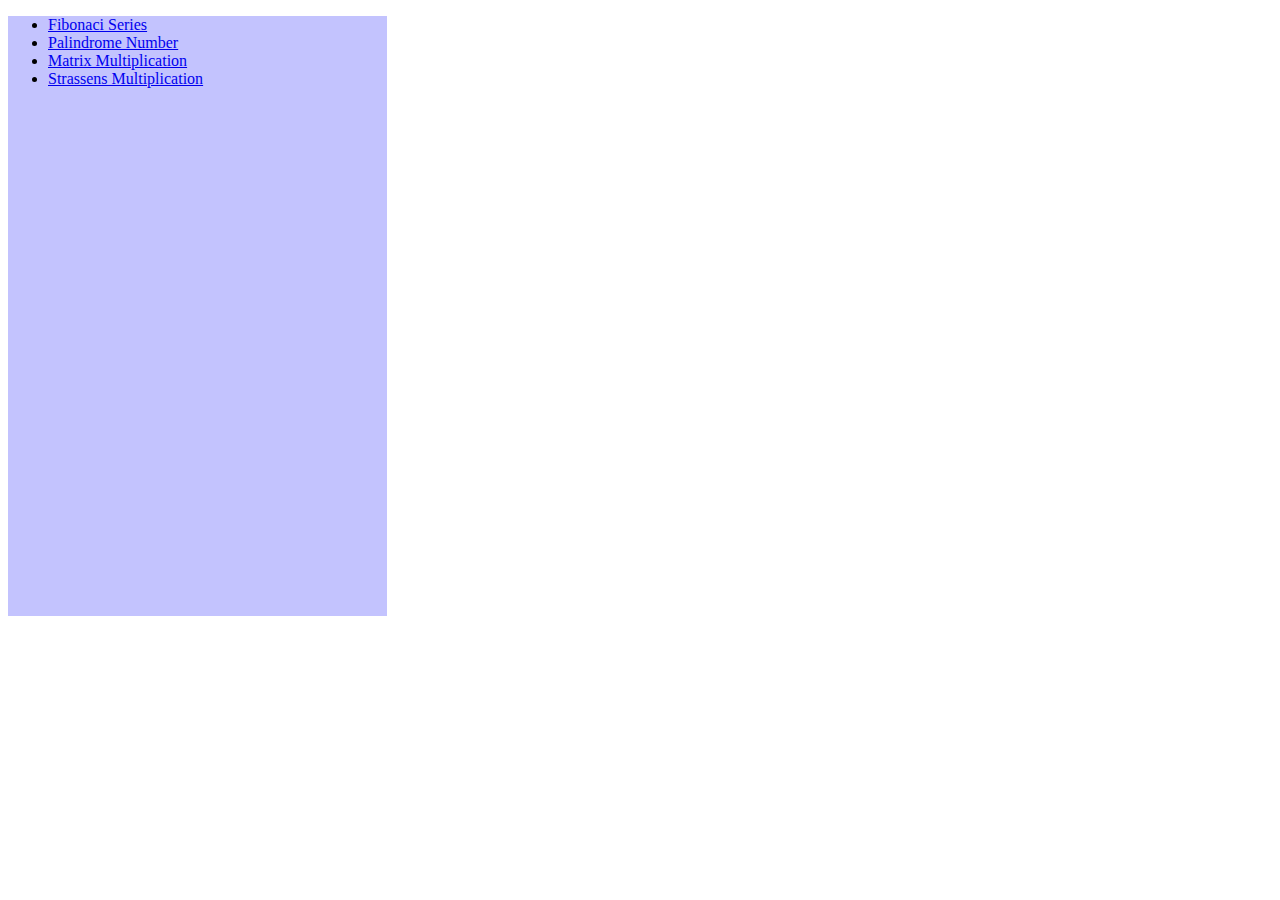
<file: index.html>
<!DOCTYPE html>
<html lang="en">
<head>
    <meta charset="UTF-8">
    <meta name="viewport" content="width=device-width, initial-scale=1.0">
    <title>Document</title>
    <link href="style.css" rel="stylesheet" >
    <link href="https://cdn.jsdelivr.net/npm/bootstrap@5.0.2/dist/css/bootstrap.min.css" rel="stylesheet" integrity="sha384-EVSTQN3/azprG1Anm3QDgpJLIm9Nao0Yz1ztcQTwFspd3yD65VohhpuuCOmLASjC" crossorigin="anonymous">
    <script src="https://cdn.jsdelivr.net/npm/bootstrap@5.0.2/dist/js/bootstrap.bundle.min.js" integrity="sha384-MrcW6ZMFYlzcLA8Nl+NtUVF0sA7MsXsP1UyJoMp4YLEuNSfAP+JcXn/tWtIaxVXM" crossorigin="anonymous"></script>
    <script src="https://cdn.jsdelivr.net/npm/@popperjs/core@2.9.2/dist/umd/popper.min.js" integrity="sha384-IQsoLXl5PILFhosVNubq5LC7Qb9DXgDA9i+tQ8Zj3iwWAwPtgFTxbJ8NT4GN1R8p" crossorigin="anonymous"></script>
<script src="https://cdn.jsdelivr.net/npm/bootstrap@5.0.2/dist/js/bootstrap.min.js" integrity="sha384-cVKIPhGWiC2Al4u+LWgxfKTRIcfu0JTxR+EQDz/bgldoEyl4H0zUF0QKbrJ0EcQF" crossorigin="anonymous"></script>
</head>
<body>
    <div>

    <ul class="nav flex-column">
        <li class="nav-item">
          <a class="nav-link active" aria-current="page" href="fibonaci.html">Fibonaci Series</a>
        </li>
        <li class="nav-item">
          <a class="nav-link" href="Palindrome.html">Palindrome Number</a>
        </li>
        <li class="nav-item">
          <a class="nav-link" href="Matrix_multiplication.html">Matrix Multiplication</a>
        </li>
        <li class="nav-item">
          <a class="nav-link" href="Strassens.html">Strassens Multiplication</a>
        </li>
      </ul>
    </div>
</body>
</html>
</file>
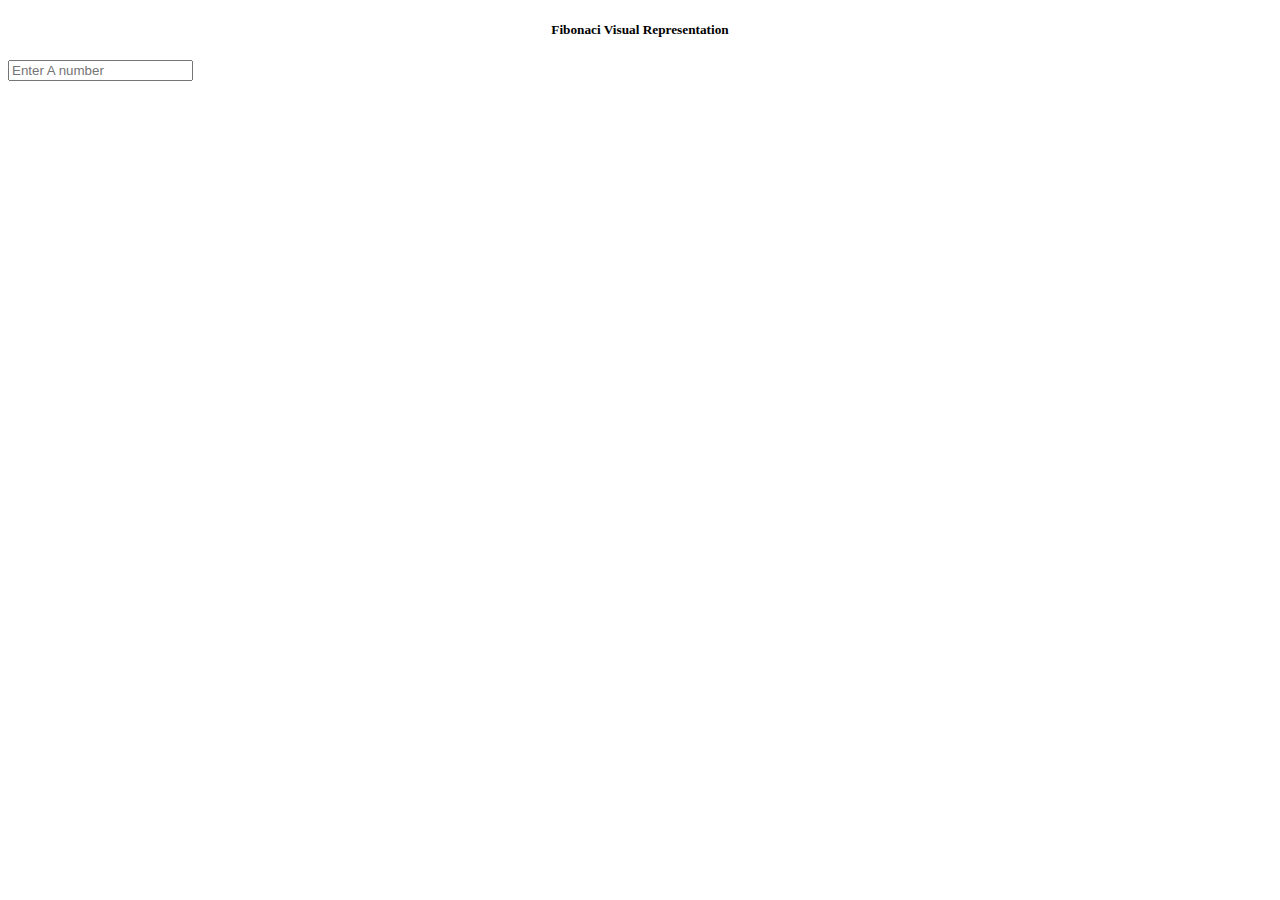
<file: fibonaci.html>
<!DOCTYPE html>
<html lang="en">
<head>
    <link href="https://cdn.jsdelivr.net/npm/bootstrap@5.0.2/dist/css/bootstrap.min.css" rel="stylesheet" integrity="sha384-EVSTQN3/azprG1Anm3QDgpJLIm9Nao0Yz1ztcQTwFspd3yD65VohhpuuCOmLASjC" crossorigin="anonymous">
</head>
<body>
    <h5 style="text-align: center;">Fibonaci Visual Representation</h5>
    <input type="text" class="form-control" id="exampleInputEmail1" aria-describedby="emailHelp" placeholder="Enter A number">  
</body>
</html>
</file>
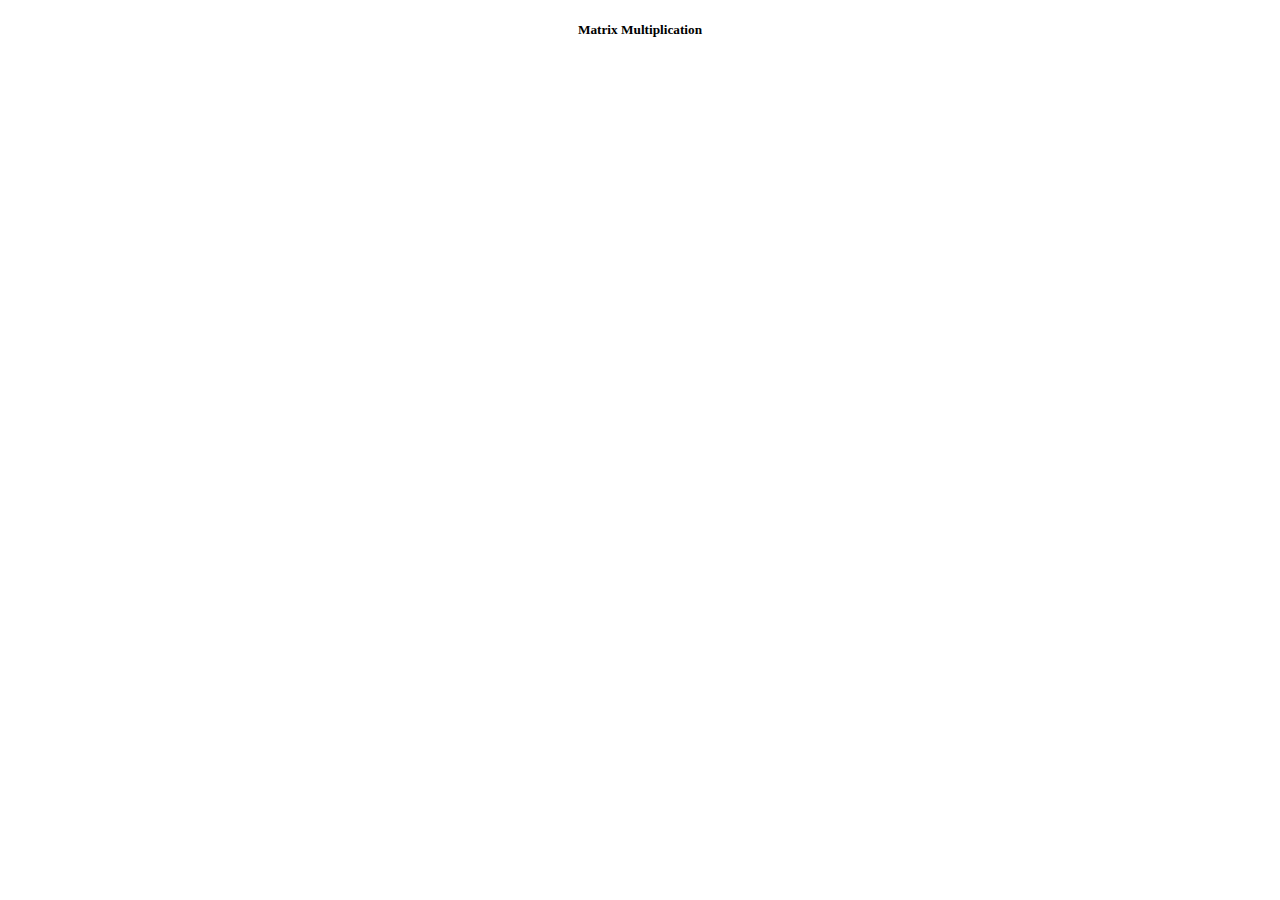
<file: Matrix.html>
<!DOCTYPE html>
<html lang="en">
<head>
    <meta charset="UTF-8">
    <meta name="viewport" content="width=device-width, initial-scale=1.0">
    <title>Document</title>
</head>
<body>
    <h5 style="text-align: center;">Matrix Multiplication</h5>
    
</body>
</html>
</file>
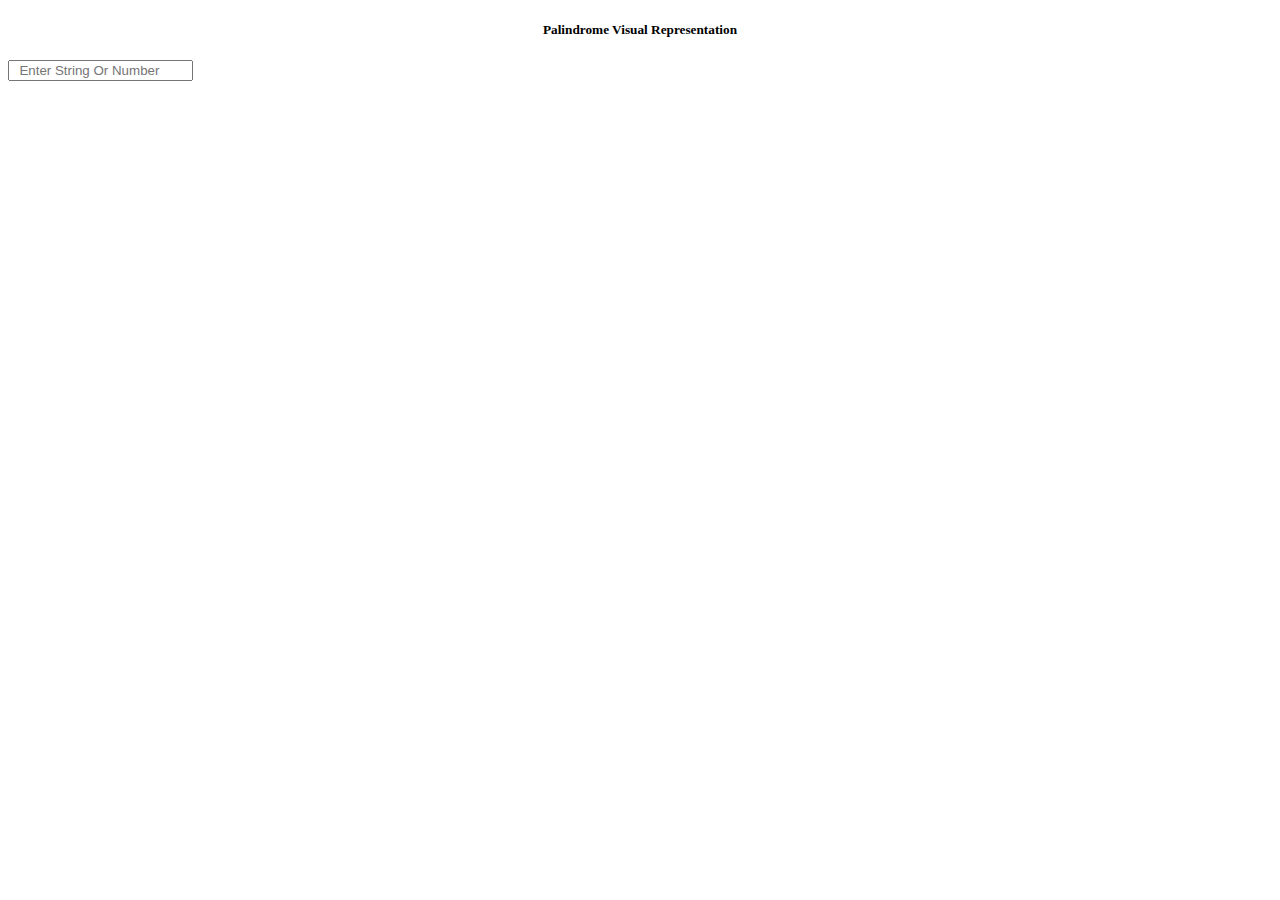
<file: Palindrome.html>
<!DOCTYPE html>
<html lang="en">
<head>
    <link href="https://cdn.jsdelivr.net/npm/bootstrap@5.0.2/dist/css/bootstrap.min.css" rel="stylesheet" integrity="sha384-EVSTQN3/azprG1Anm3QDgpJLIm9Nao0Yz1ztcQTwFspd3yD65VohhpuuCOmLASjC" crossorigin="anonymous">
</head>
<body>
    <h5 style="text-align: center;">Palindrome Visual Representation</h5>
    <input type="text" class="form-control" id="exampleInputEmail1" aria-describedby="emailHelp" placeholder="  Enter String Or Number">  
</body>
</html>
</file>
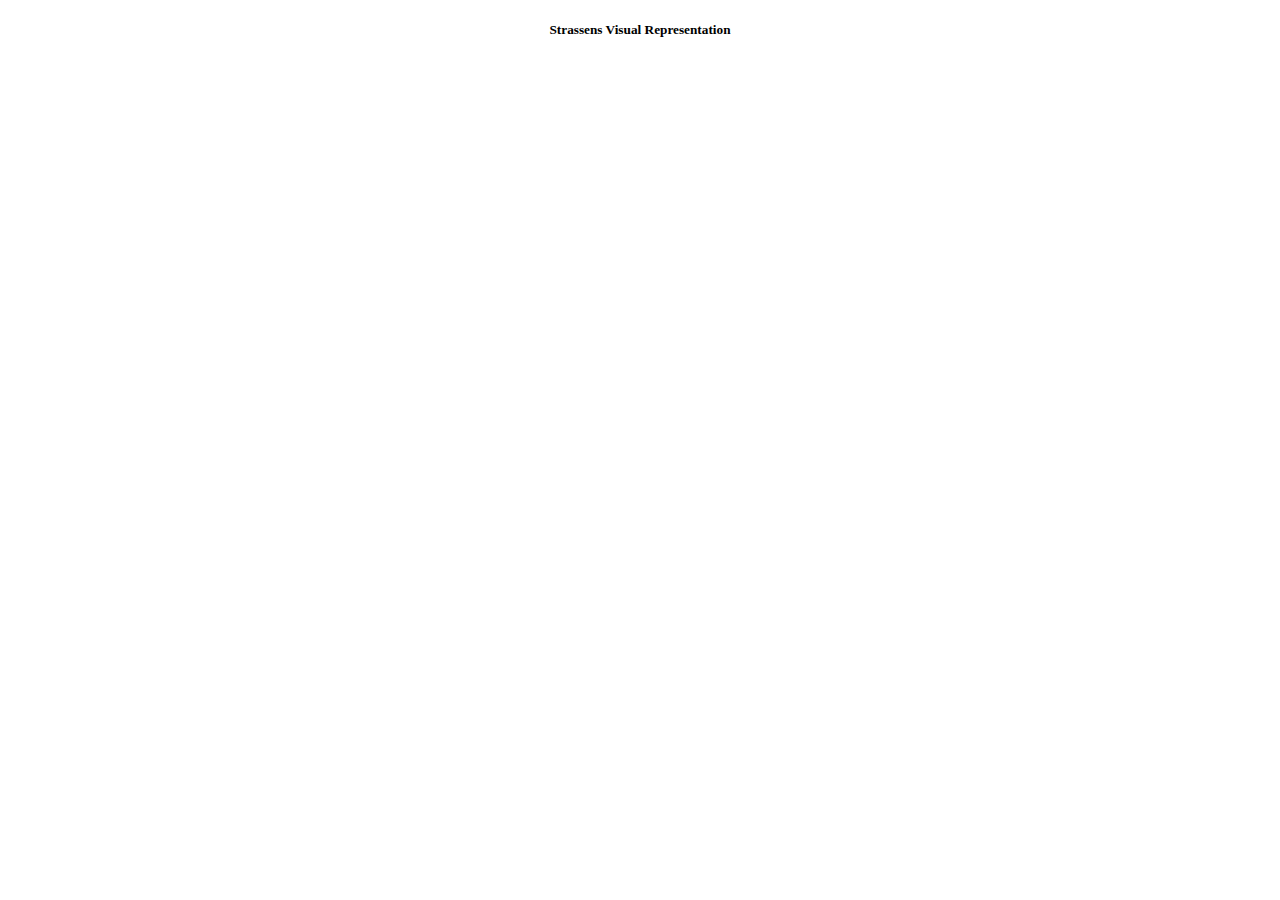
<file: Strassens.html>
<!DOCTYPE html>
<html lang="en">
<head>
    <meta charset="UTF-8">
    <meta name="viewport" content="width=device-width, initial-scale=1.0">
    <title>Document</title>
</head>
<body>
    <h5 style="text-align: center;">Strassens Visual Representation</h5>
    
    
</body>
</html>
</file>
<file: style.css>
div{
    width: 30%;
    background-color: rgba(0, 0, 250, 0.234);
    height: 600px;
}   
li:hover{
    background-color: rgb(227, 142, 62);
    font-size: 20px;
}
</file>
